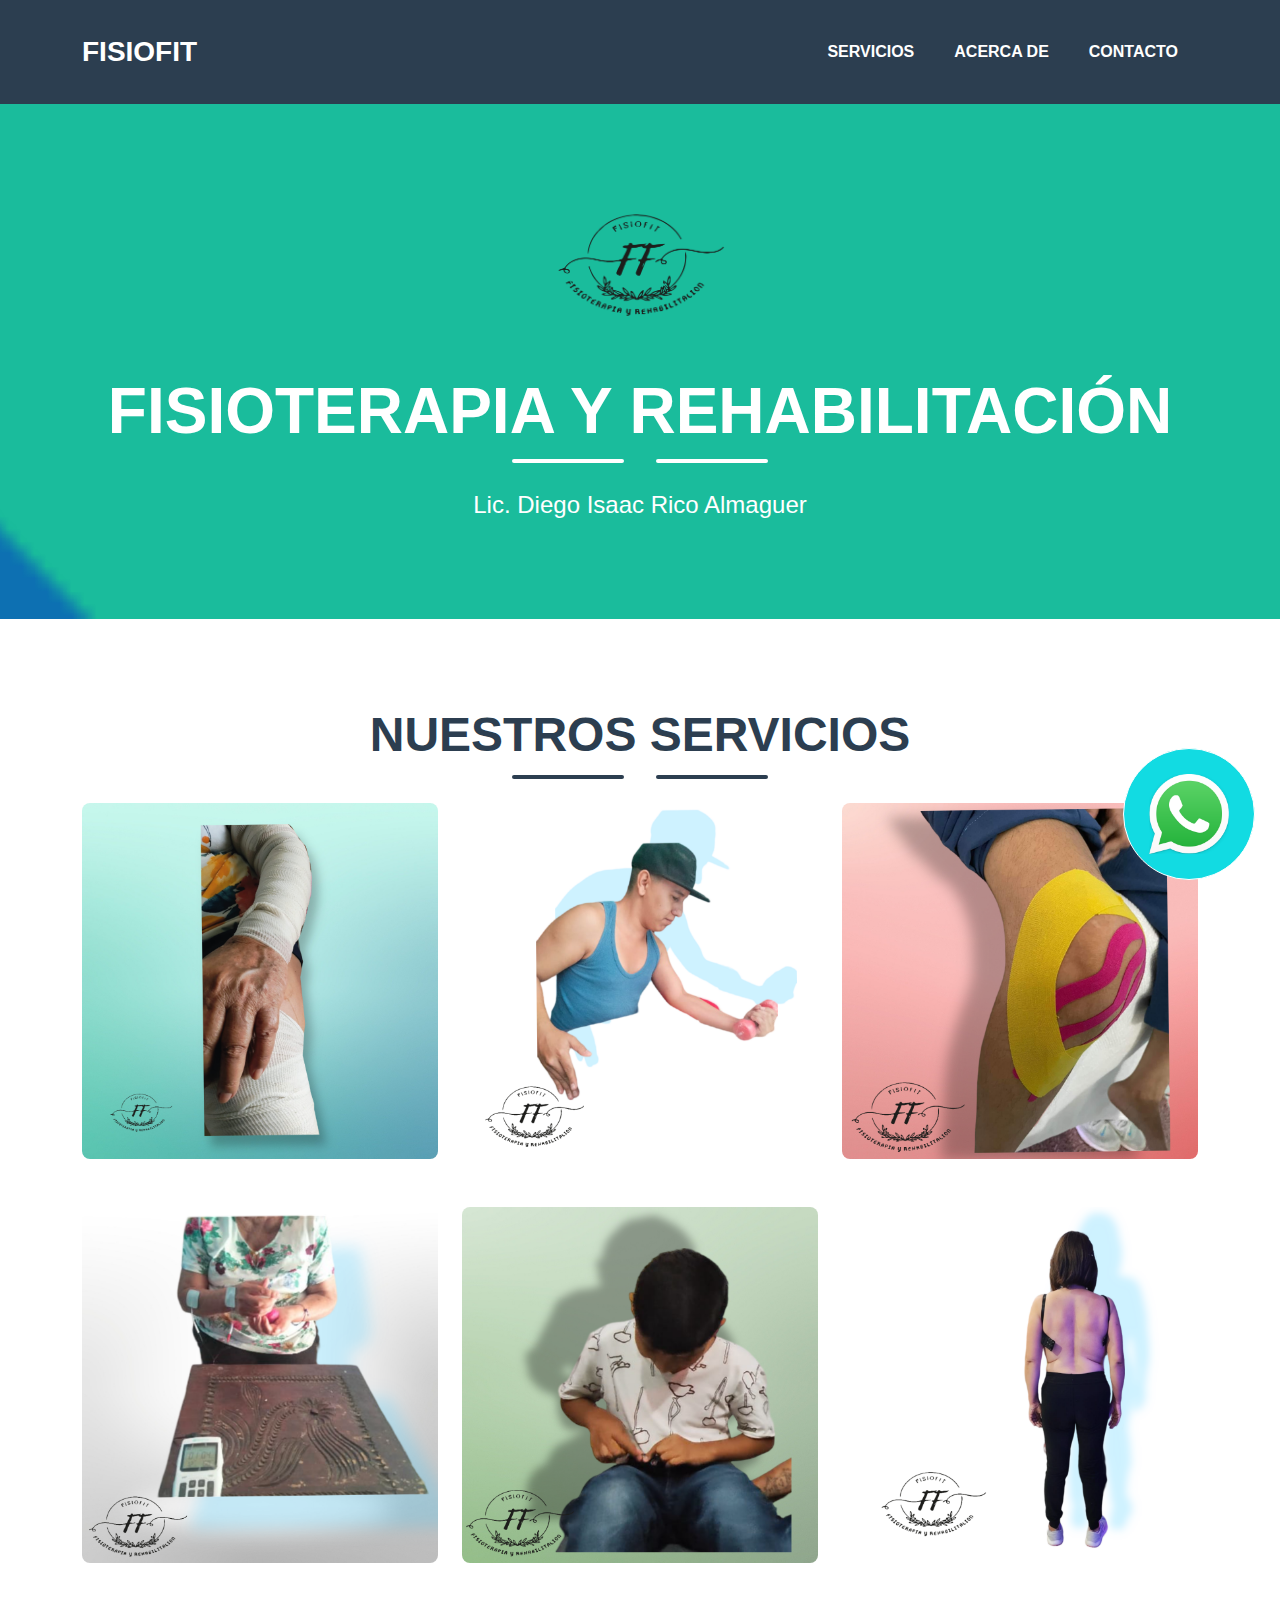
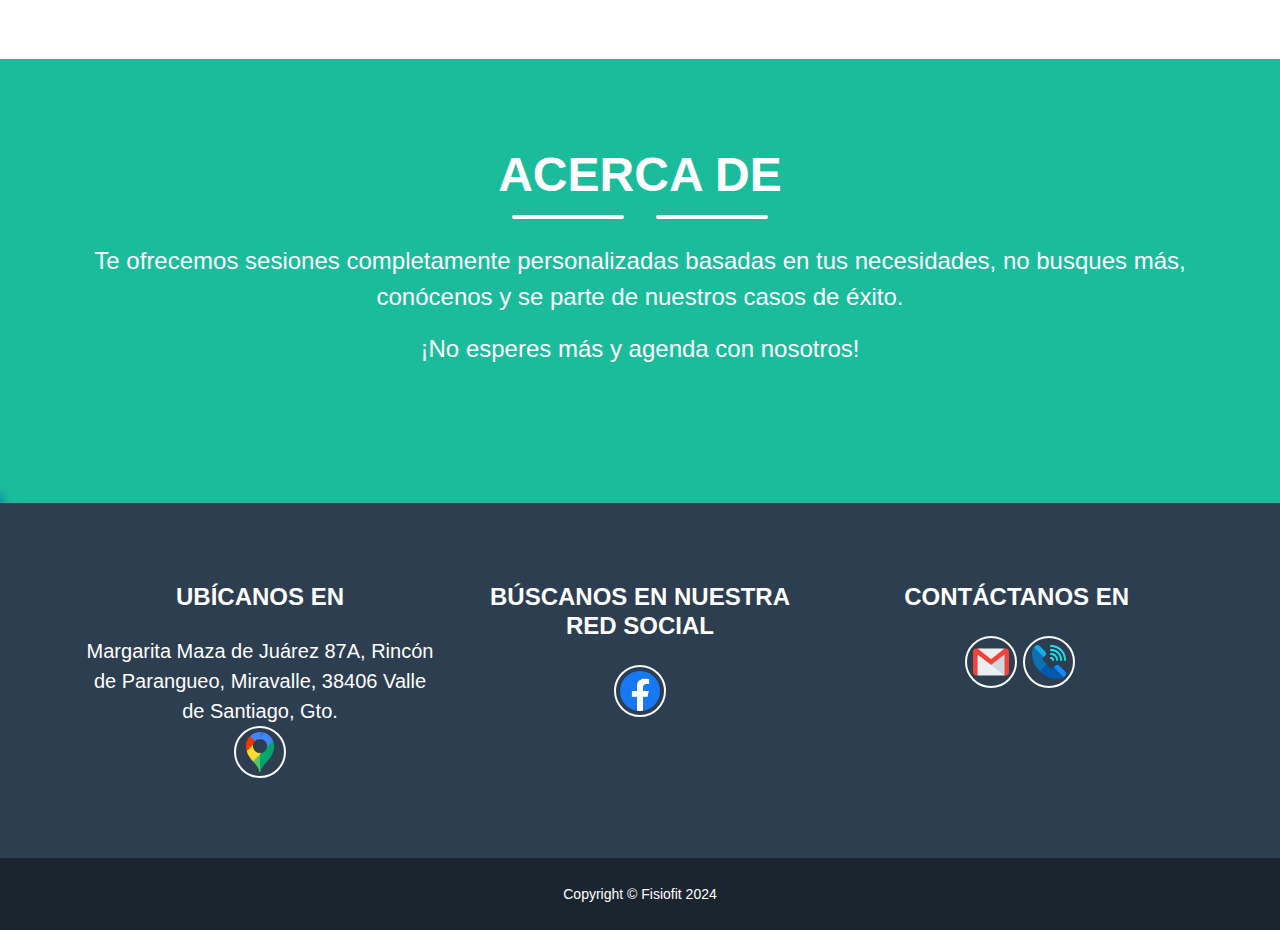
<file: index.html>
<!DOCTYPE html>
<html lang="en">
    <head>
        <meta charset="utf-8" />
        <meta name="viewport" content="width=device-width, initial-scale=1, shrink-to-fit=no" />
        <meta name="description" content="" />
        <meta name="author" content="" />
        <title>Fisiofit</title>
        <!-- Favicon-->
        <link rel="icon" type="image/x-icon" href="assets/Img_Fisiofit/Logo_1-01.png" />
        <link href="css/styles.css" rel="stylesheet" />
        <link href="css/styles.css" rel="stylesheet" />
       
<!-- Google tag (gtag.js) -->
<script async src="https://www.googletagmanager.com/gtag/js?id=G-X7VF5YYQEY"></script>
<script>
  window.dataLayer = window.dataLayer || [];
  function gtag(){dataLayer.push(arguments);}
  gtag('js', new Date());

  gtag('config', 'G-X7VF5YYQEY');
</script>
        
        
    </head>
    <body id="page-top">
        <!-- Navigation-->
        <nav class="navbar navbar-expand-lg bg-secondary text-uppercase fixed-top" id="mainNav">
            <div class="container">
                <a class="navbar-brand" href="#page-top">Fisiofit</a>
                <button class="navbar-toggler text-uppercase font-weight-bold bg-primary text-white rounded" type="button" data-bs-toggle="collapse" data-bs-target="#navbarResponsive" aria-controls="navbarResponsive" aria-expanded="false" aria-label="Toggle navigation">
                    Menu
                    <i class="fas fa-bars"></i>
                </button>
                <div class="collapse navbar-collapse" id="navbarResponsive">
                    <ul class="navbar-nav ms-auto">
                        <li class="nav-item mx-0 mx-lg-1"><a class="nav-link py-3 px-0 px-lg-3 rounded" href="#portfolio">Servicios</a></li>
                        <li class="nav-item mx-0 mx-lg-1"><a class="nav-link py-3 px-0 px-lg-3 rounded" href="#about">Acerca de</a></li>
                        <li class="nav-item mx-0 mx-lg-1"><a class="nav-link py-3 px-0 px-lg-3 rounded" href="contacto.html">Contacto</a></li>
                        
                    </ul>
                </div>
            </div>
        </nav>
        <!-- Masthead-->
        <header class="masthead bg-primary text-white text-center">
            <div class="container d-flex align-items-center flex-column">
                <!-- Masthead Avatar Image-->
                <img class="masthead-avatar mb-5" src="assets/Img_Fisiofit/Logo_2-01.png" alt="..." />
                <!-- Masthead Heading-->
                <h1 class="masthead-heading text-uppercase mb-0">Fisioterapia y rehabilitación</h1>
                <!-- Icon Divider-->
                <div class="divider-custom divider-light">
                    <div class="divider-custom-line"></div>
                    <div class="divider-custom-icon"><i class=""></i></div>
                    <div class="divider-custom-line"></div>
                    
                </div>
                <!-- Masthead Subheading-->
                <p class="masthead-subheading font-weight-light mb-0">Lic. Diego Isaac Rico Almaguer</p>
            </div>
        </header>
        <!-- Portfolio Section-->
        <section class="page-section portfolio" id="portfolio">
            <div class="container">
                <!-- Portfolio Section Heading-->
                <h2 class="page-section-heading text-center text-uppercase text-secondary mb-0">Nuestros Servicios</h2>
                <!-- Icon Divider-->
                <div class="divider-custom">
                    <div class="divider-custom-line"></div>
                    <div class="divider-custom-icon"><i class=""></i></div>
                    <div class="divider-custom-line"></div>
                </div>
                <!-- Portfolio Grid Items-->
                <div class="row justify-content-center">
                    <!-- Portfolio Item 1-->
                    <div class="col-md-6 col-lg-4 mb-5">
                        <div class="portfolio-item mx-auto" data-bs-toggle="modal" data-bs-target="#portfolioModal1">
                            <div class="portfolio-item-caption d-flex align-items-center justify-content-center h-100 w-100">
                                <div class="portfolio-item-caption-content text-center text-white"><i class="fas fa-plus fa-3x"></i></div>
                                <h4 class="fw-bold"></h4>
                <button class="btn btn-outline-light btn-lg" data-bs-toggle="modal" data-bs-target="#portfolioModal1">Drenaje Linfático</button>       
                            </div>
                            <img class="img-fluid" src="assets/Img_Fisiofit/1.png" alt="..." />
                        </div>
                    </div>
                    <!-- Portfolio Item 2-->
                    <div class="col-md-6 col-lg-4 mb-5">
                        <div class="portfolio-item mx-auto" data-bs-toggle="modal" data-bs-target="#portfolioModal2">
                            <div class="portfolio-item-caption d-flex align-items-center justify-content-center h-100 w-100">
                                <div class="portfolio-item-caption-content text-center text-white"><i class="fas fa-plus fa-3x"></i></div>
                                <h4 class="fw-bold"></h4>
                <button class="btn btn-outline-light btn-lg" data-bs-toggle="modal" data-bs-target="#portfolioModal1">Fisioterapia Neurológica</button>
                            </div>
                            <img class="img-fluid" src="assets/Img_Fisiofit/pixelcut-export (3).png" alt="..." />
                        </div>
                    </div>
                    <!-- Portfolio Item 3-->
                    <div class="col-md-6 col-lg-4 mb-5">
                        <div class="portfolio-item mx-auto" data-bs-toggle="modal" data-bs-target="#portfolioModal3">
                            <div class="portfolio-item-caption d-flex align-items-center justify-content-center h-100 w-100">
                                <div class="portfolio-item-caption-content text-center text-white"><i class="fas fa-plus fa-3x"></i></div>
                                <h4 class="fw-bold"></h4>
                <button class="btn btn-outline-light btn-lg" data-bs-toggle="modal" data-bs-target="#portfolioModal1">Fisioterapia Deportiva</button>
                            </div>
                            <img class="img-fluid" src="assets/Img_Fisiofit/pixelcut-export (4).png" alt="..." />
                        </div>
                    </div>
                    <!-- Portfolio Item 4-->
                    <div class="col-md-6 col-lg-4 mb-5 mb-lg-0">
                        <div class="portfolio-item mx-auto" data-bs-toggle="modal" data-bs-target="#portfolioModal4">
                            <div class="portfolio-item-caption d-flex align-items-center justify-content-center h-100 w-100">
                                <div class="portfolio-item-caption-content text-center text-white"><i class="fas fa-plus fa-3x"></i></div>
                                <h4 class="fw-bold"></h4>
                <button class="btn btn-outline-light btn-lg" data-bs-toggle="modal" data-bs-target="#portfolioModal1">Fisioterapia Geriátrica</button>
                
                            </div>
                            <img class="img-fluid" src="assets/Img_Fisiofit/pixelcut-export (5).png" alt="..." />
                        </div>
                    </div>
                    <!-- Portfolio Item 5-->
                    <div class="col-md-6 col-lg-4 mb-5 mb-md-0">
                        <div class="portfolio-item mx-auto" data-bs-toggle="modal" data-bs-target="#portfolioModal5">
                            <div class="portfolio-item-caption d-flex align-items-center justify-content-center h-100 w-100">
                                <div class="portfolio-item-caption-content text-center text-white"><i class="fas fa-plus fa-3x"></i></div>
                                <h4 class="fw-bold"></h4>
                <button class="btn btn-outline-light btn-lg" data-bs-toggle="modal" data-bs-target="#portfolioModal1">Fisioterapia Pediátrica</button>
                            </div>
                            <img class="img-fluid" src="assets/Img_Fisiofit/pixelcut-export (6).png" alt="..." />
                        </div>
                    </div>
                    <!-- Portfolio Item 6-->
                    <div class="col-md-6 col-lg-4">
                        <div class="portfolio-item mx-auto" data-bs-toggle="modal" data-bs-target="#portfolioModal6">
                            <div class="portfolio-item-caption d-flex align-items-center justify-content-center h-100 w-100">
                                <div class="portfolio-item-caption-content text-center text-white"><i class="fas fa-plus fa-3x"></i></div>
                                <h4 class="fw-bold"></h4>
                <button class="btn btn-outline-light btn-lg" data-bs-toggle="modal" data-bs-target="#portfolioModal1">Fisioterapia Traumatológica</button>
                            </div>
                            <img class="img-fluid" src="assets/Img_Fisiofit/pixelcut-export (18).png" alt="..." />
                        </div>
                    </div>
                </div>
            </div>
        </section>
        <!-- About Section-->
        <section class="page-section bg-primary text-white mb-0" id="about">
            <div class="container">
                <!-- About Section Heading-->
                <h2 class="page-section-heading text-center text-uppercase text-white">Acerca de </h2>
                <!-- Icon Divider-->
                <div class="divider-custom divider-light">
                    <div class="divider-custom-line"></div>
                    <div class="divider-custom-icon"><i class=""></i></div>
                    <div class="divider-custom-line"></div>
                </div>
                <!-- About Section Content-->
                <div class="row">
                    <div class="text-center"><p class="lead" style="font-size: 24px;">Te ofrecemos sesiones completamente personalizadas basadas en tus necesidades, no busques más, conócenos y se parte de nuestros casos de éxito.</p></div>
                    <div class="text-center"><p class="lead" style="font-size: 24px;">¡No esperes más y agenda con nosotros!</p></div>
                </div>
                <!-- About Section Button-->
                <div class="text-center mt-4">
                    </a>
                </div>
            </div>
        </section>
        <!-- Contact Section-->
        <!-- Footer-->
        <footer class="footer text-center">
            <div class="container">
                <div class="row">
                    <!-- Footer Location-->
                    <div class="col-lg-4 mb-5 mb-lg-0 text-center">
                        <h4 class="text-uppercase mb-4">Ubícanos en</h4>
                        <p class="lead mb-0">
                            Margarita Maza de Juárez 87A, Rincón de Parangueo, Miravalle, 38406 Valle de Santiago, Gto.
                        </p>
                        <a class="btn btn-outline-light btn-social mx-auto" href="https://maps.app.goo.gl/L5Q3haTLWYyrx2Ur6">
                            <img src="assets/Img_Fisiofit/mapas-de-google (1).png" alt="Google Maps" style="width: 40px; height: auto;" />
                        </a>
                    </div>
                    <!-- Footer Social Icons-->
                    <div class="col-lg-4 mb-5 mb-lg-0">
                        <h4 class="text-uppercase mb-4">Búscanos en nuestra red social</h4>
                        <div class="container-boton">
                            <a href="https://wa.me/+17209530813?text=Me%20gustaría%20agendar%20una%20cita%20en%20Fisiofit%20¿Podría%20proporcionarme%20disponibilidad?%20" target="_blank">
                                <img class="boton" src="assets/Img_Fisiofit/whatsapp (1).png" alt="">
                                <link href="css/stylee.css" rel="stylesheet" /> 
                            </a>
                        </div>
                        <a class="btn btn-outline-light btn-social mx-auto" href="https://www.facebook.com/people/Fisio-Fit/100087256237252/?sk=photos">
                            <img src="assets/Img_Fisiofit/facebook (2).png" alt="Facebook" style="width: 40px; height: auto;" />
                        </a>
                    
                       
                    </div>
                    <!-- Footer About Text-->
                    <div class="col-lg-4">
                        <h4 class="text-uppercase mb-4">Contáctanos en </h4>
                        <p class="lead mb-0">
                            <a class="btn btn-outline-light btn-social mx-auto" href="mailto:diegorico690@gmail.com">
                                <img src="assets/Img_Fisiofit/gmail (2).png" alt="Correo" style="width: 36px; height: auto;" />
                            </a>
                            <a class="btn btn-outline-light btn-social mx-auto" href="tel:+17209530813">
                                <img src="assets/Img_Fisiofit/llamada-telefonica.png" alt="Telefono" style="width: 34px; height: auto;" />
                            </a>
                            
                        </p>
                    </div>
                </div>
            </div>
        </footer>
        <!-- Copyright Section-->
        <div class="copyright py-4 text-center text-white">
            <div class="container"><small>Copyright &copy; Fisiofit 2024</small></div>
        </div>
        <!-- Portfolio Modals-->
        <!-- Portfolio Modal 1-->
        <div class="portfolio-modal modal fade" id="portfolioModal1" tabindex="-1" aria-labelledby="portfolioModal1" aria-hidden="true">
            <div class="modal-dialog modal-xl">
                <div class="modal-content">
                    <div class="modal-header border-0"><button class="btn-close" type="button" data-bs-dismiss="modal" aria-label="Close"></button></div>
                    <div class="modal-body text-center pb-5">
                        <div class="container">
                            <div class="row justify-content-center">
                                <div class="col-lg-8">
                                    <!-- Portfolio Modal - Title-->
                                    <h2 class="portfolio-modal-title text-secondary text-uppercase mb-4">Fisiofit</h2>

                                    <!-- Icon Divider-->
                                    <div class="divider-custom">
                                        <div class="divider-custom-line"></div>
                                        <div class="divider-custom-icon"><i class=""></i></div>
                                        <div class="divider-custom-line"></div>
                                    </div>
                                    <!-- Portfolio Modal - Image-->
                                   
                                    <!-- Portfolio Modal - Text-->
                                    <p class="mb-4" style="font-size: 25px;">
                                       
                                    </p>
                                    <button class="btn btn-primary" data-bs-dismiss="modal">
                                        <i class="fas fa-xmark fa-fw"></i>
                                        <a class="btn btn-outline-light btn-social mx-auto" href="https://wa.me/+17209530813?text=Me%20gustaría%20agendar%20una%20cita%20en%20Fisiofit%20¿Podría%20proporcionarme%20disponibilidad?%20" </a>
                                            <img src="assets/Img_Fisiofit/whatsapp (1).png" alt="Facebook" style="width: 40px; height: auto;" />
                                        </a>
                                        <span style="font-size: 26px;">Agendar cita</span>
                                    </button>
                                    
                                </div>
                            </div>
                        </div>
                    </div>
                </div>
            </div>
        </div>
        <!-- Portfolio Modal 2-->
        <div class="portfolio-modal modal fade" id="portfolioModal2" tabindex="-1" aria-labelledby="portfolioModal2" aria-hidden="true">
            <div class="modal-dialog modal-xl">
                <div class="modal-content">
                    <div class="modal-header border-0"><button class="btn-close" type="button" data-bs-dismiss="modal" aria-label="Close"></button></div>
                    <div class="modal-body text-center pb-5">
                        <div class="container">
                            <div class="row justify-content-center">
                                <div class="col-lg-8">
                                    <!-- Portfolio Modal - Title-->
                                    <h2 class="portfolio-modal-title text-secondary text-uppercase mb-0">Fisiofit</h2>
                                    <!-- Icon Divider-->
                                    <div class="divider-custom">
                                        <div class="divider-custom-line"></div>
                                        <div class="divider-custom-icon"><i class=""></i></div>
                                        <div class="divider-custom-line"></div>
                                    </div>
                                    <!-- Portfolio Modal - Image-->
                               
                                    <!-- Portfolio Modal - Text-->
                                    <p class="mb-4"></p>
                                    <button class="btn btn-primary" data-bs-dismiss="modal">
                                        <i class="fas fa-xmark fa-fw"></i>
                                        <a class="btn btn-outline-light btn-social mx-auto" href="https://wa.me/+17209530813?text=Me%20gustaría%20agendar%20una%20cita%20en%20Fisiofit%20para%20Fisioterapia Neurológica¿Podría%20proporcionarme%20disponibilidad?%20" </a>
                                            <img src="assets/Img_Fisiofit/whatsapp (1).png" alt="Facebook" style="width: 40px; height: auto;" />
                                        </a>
                                        <span style="font-size: 26px;">Agendar cita</span>
                                    </button>
                                </div>
                            </div>
                        </div>
                    </div>
                </div>
            </div>
        </div>
        <!-- Portfolio Modal 3-->
        <div class="portfolio-modal modal fade" id="portfolioModal3" tabindex="-1" aria-labelledby="portfolioModal3" aria-hidden="true">
            <div class="modal-dialog modal-xl">
                <div class="modal-content">
                    <div class="modal-header border-0"><button class="btn-close" type="button" data-bs-dismiss="modal" aria-label="Close"></button></div>
                    <div class="modal-body text-center pb-5">
                        <div class="container">
                            <div class="row justify-content-center">
                                <div class="col-lg-8">
                                    <!-- Portfolio Modal - Title-->
                                    <h2 class="portfolio-modal-title text-secondary text-uppercase mb-0">Fisiofit</h2>
                                    <!-- Icon Divider-->
                                    <div class="divider-custom">
                                        <div class="divider-custom-line"></div>
                                        <div class="divider-custom-icon"><i class=""></i></div>
                                        <div class="divider-custom-line"></div>
                                    </div>
                                    <!-- Portfolio Modal - Image-->
                                    
                                    <!-- Portfolio Modal - Text-->
                                    <p class="mb-4"></p>
                                    <button class="btn btn-primary" data-bs-dismiss="modal">
                                        <i class="fas fa-xmark fa-fw"></i>
                                        <a class="btn btn-outline-light btn-social mx-auto" href="https://wa.me/+17209530813?text=Me%20gustaría%20agendar%20una%20cita%20en%20Fisiofit%20¿Podría%20proporcionarme%20disponibilidad?%20" </a>
                                            <img src="assets/Img_Fisiofit/whatsapp (1).png" alt="Facebook" style="width: 40px; height: auto;" />
                                        </a>
                                        <span style="font-size: 26px;">Agendar cita</span>
                                    </button>
                                </div>
                            </div>
                        </div>
                    </div>
                </div>
            </div>
        </div>
        <!-- Portfolio Modal 4-->
        <div class="portfolio-modal modal fade" id="portfolioModal4" tabindex="-1" aria-labelledby="portfolioModal4" aria-hidden="true">
            <div class="modal-dialog modal-xl">
                <div class="modal-content">
                    <div class="modal-header border-0"><button class="btn-close" type="button" data-bs-dismiss="modal" aria-label="Close"></button></div>
                    <div class="modal-body text-center pb-5">
                        <div class="container">
                            <div class="row justify-content-center">
                                <div class="col-lg-8">
                                    <!-- Portfolio Modal - Title-->
                                    <h2 class="portfolio-modal-title text-secondary text-uppercase mb-0">Fisiofit</h2>
                                    <!-- Icon Divider-->
                                  
                                    <!-- Portfolio Modal - Image-->
                                   
                                    <!-- Portfolio Modal - Text-->
                                    <p class="mb-4"></p>
                                    <button class="btn btn-primary" data-bs-dismiss="modal">
                                        <i class="fas fa-xmark fa-fw"></i>
                                        <a class="btn btn-outline-light btn-social mx-auto" href="https://wa.me/+17209530813?text=Me%20gustaría%20agendar%20una%20cita%20en%20Fisiofit%20¿Podría%20proporcionarme%20disponibilidad?%20" </a>
                                            <img src="assets/Img_Fisiofit/whatsapp (1).png" alt="Facebook" style="width: 40px; height: auto;" />
                                        </a>
                                        <span style="font-size: 26px;">Agendar cita</span>
                                    </button>
                                </div>
                            </div>
                        </div>
                    </div>
                </div>
            </div>
        </div>
        <!-- Portfolio Modal 5-->
        <div class="portfolio-modal modal fade" id="portfolioModal5" tabindex="-1" aria-labelledby="portfolioModal5" aria-hidden="true">
            <div class="modal-dialog modal-xl">
                <div class="modal-content">
                    <div class="modal-header border-0"><button class="btn-close" type="button" data-bs-dismiss="modal" aria-label="Close"></button></div>
                    <div class="modal-body text-center pb-5">
                        <div class="container">
                            <div class="row justify-content-center">
                                <div class="col-lg-8">
                                    <!-- Portfolio Modal - Title-->
                                    <h2 class="portfolio-modal-title text-secondary text-uppercase mb-0">Fisiofit</h2>
                                    <!-- Icon Divider-->
                                    <div class="divider-custom">
                                        <div class="divider-custom-line"></div>
                                        <div class="divider-custom-icon"><i class="fas fa-star"></i></div>
                                        <div class="divider-custom-line"></div>
                                    </div>
                                    <!-- Portfolio Modal - Image-->
                                 
                                    <!-- Portfolio Modal - Text-->
                                    <p class="mb-4"></p>
                                    <button class="btn btn-primary" data-bs-dismiss="modal">
                                        <i class="fas fa-xmark fa-fw"></i>
                                        <a class="btn btn-outline-light btn-social mx-auto" href="https://wa.me/+17209530813?text=Me%20gustaría%20agendar%20una%20cita%20en%20Fisiofit%20¿Podría%20proporcionarme%20disponibilidad?%20" </a>
                                            <img src="assets/Img_Fisiofit/whatsapp (1).png" alt="Facebook" style="width: 40px; height: auto;" />
                                        </a>
                                        <span style="font-size: 26px;">Agendar cita</span>
                                    </button>
                                </div>
                            </div>
                        </div>
                    </div>
                </div>
            </div>
        </div>
        <!-- Portfolio Modal 6-->
        <div class="portfolio-modal modal fade" id="portfolioModal6" tabindex="-1" aria-labelledby="portfolioModal6" aria-hidden="true">
            <div class="modal-dialog modal-xl">
                <div class="modal-content">
                    <div class="modal-header border-0"><button class="btn-close" type="button" data-bs-dismiss="modal" aria-label="Close"></button></div>
                    <div class="modal-body text-center pb-5">
                        <div class="container">
                            <div class="row justify-content-center">
                                <div class="col-lg-8">
                                    <!-- Portfolio Modal - Title-->
                                    <h2 class="portfolio-modal-title text-secondary text-uppercase mb-0"></h2>
                                    <!-- Icon Divider-->
                                    <div class="divider-custom">
                                        <div class="divider-custom-line"></div>
                                        <div class="divider-custom-icon"><i class="fas fa-star"></i></div>
                                        <div class="divider-custom-line"></div>
                                    </div>
                                    <!-- Portfolio Modal - Image-->
                                  
                                    <!-- Portfolio Modal - Text-->
                                    <p class="mb-4"></p>
                                    <button class="btn btn-primary" data-bs-dismiss="modal">
                                        <i class="fas fa-xmark fa-fw"></i>
                                        <a class="btn btn-outline-light btn-social mx-auto" href="https://wa.me/+17209530813?text=Me%20gustaría%20agendar%20una%20cita%20para%20Fisiofit%20¿Podría%20proporcionarme%20disponibilidad?%20" </a>
                                            <img src="assets/Img_Fisiofit/whatsapp (1).png" alt="Facebook" style="width: 40px; height: auto;" />
                                        </a>
                                        <span style="font-size: 26px;">Agendar cita</span>
                                    </button>
                                </div>
                            </div>
                        </div>
                    </div>
                </div>
            </div>
        </div>
        <!-- Bootstrap core JS-->
        <script src="https://cdn.jsdelivr.net/npm/bootstrap@5.2.3/dist/js/bootstrap.bundle.min.js"></script>
        <!-- Core theme JS-->
        <script src="js/scripts.js"></script>
        <!-- * * * * * * * * * * * * * * * * * * * * * * * * * * * * * * * * * * * * * * * *-->
        <!-- * *                               SB Forms JS                               * *-->
        <!-- * * Activate your form at https://startbootstrap.com/solution/contact-forms * *-->
        <!-- * * * * * * * * * * * * * * * * * * * * * * * * * * * * * * * * * * * * * * * *-->
        <script src="https://cdn.startbootstrap.com/sb-forms-latest.js"></script>
    </body>
</html>
</file>
<file: css/stylee.css>
body{
    background-color: rgb(255, 255, 255);
}

.container-boton{
    background-color: #12dbe2;
    border: 1px solid #fff;
    position: fixed;
    z-index: 999;
    border-radius: 50%;
    bottom: 20px;
    right: 25px;
    padding: 25px;
    transition: ease 0.3s;
    animation: efecto 1.2s infinite;
}

.container-boton:hover{
    transform: scale(1.1);
    transition: 0.3s;
}

.boton{
    width: 80px;
    transition: ease 1s;
}

@keyframes efecto{
    0%{
        box-shadow: 0 0 0 0 rgba(0, 0, 0, 0.85);
    }
    100%{
        box-shadow: 0 0 0 25px rgba(0, 0, 0, 0);
    }
}
</file>
